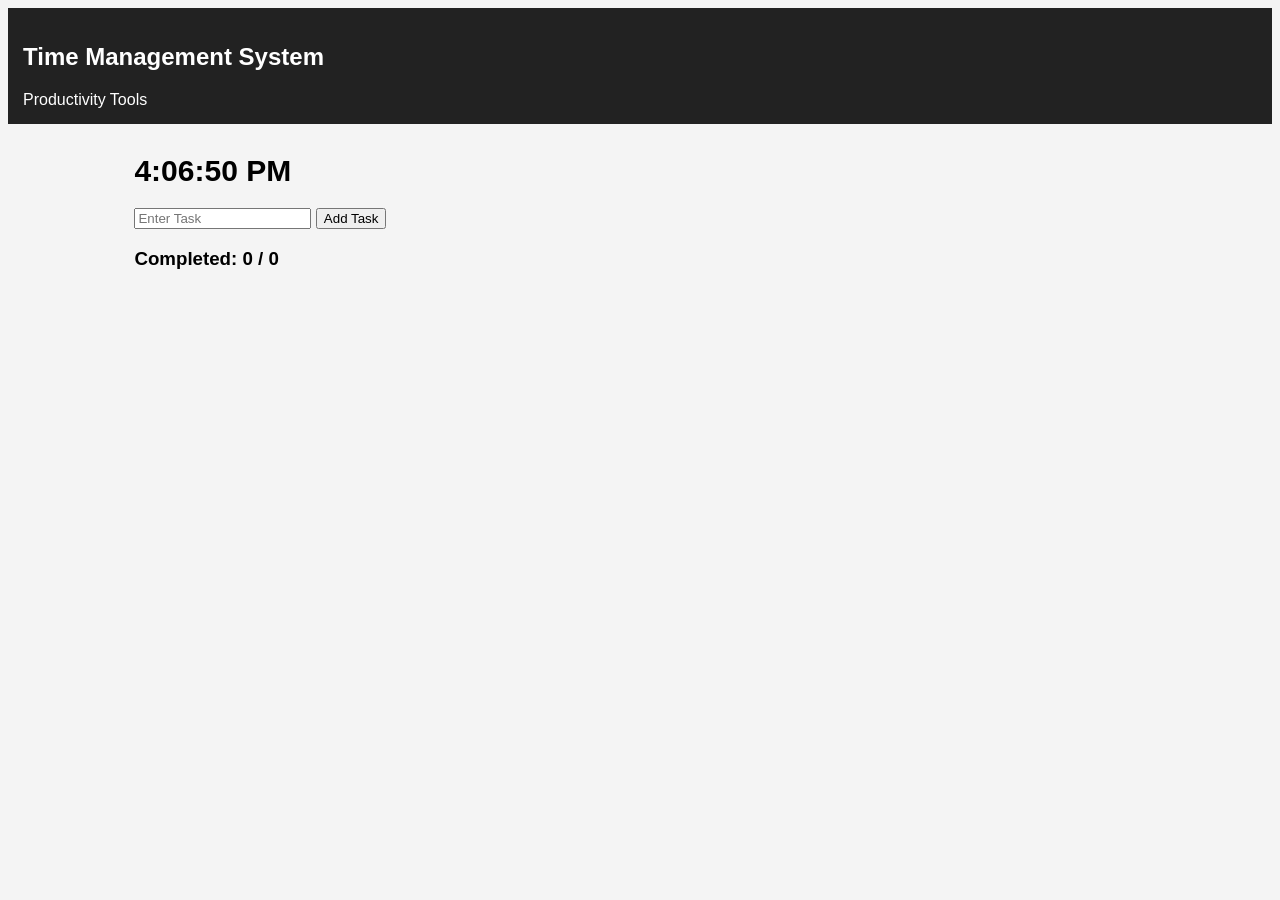
<file: project/index.html>
<!DOCTYPE html>
<html>
<head>
    <title>Time Management System</title>
    <link rel="stylesheet" href="style.css">
</head>
<body>

<nav>
    <h1>Time Management System</h1>
    <a href="product.html">Productivity Tools</a>
</nav>

<div class="container">

    <div id="clock"></div>

    <input type="text" id="taskInput" placeholder="Enter Task">
    <button onclick="addTask()">Add Task</button>

    <ul id="taskList"></ul>

    <h3>Completed:
        <span id="completed">0</span> /
        <span id="total">0</span>
    </h3>

</div>

<script src="script.js"></script>
</body>
</html>
</file>
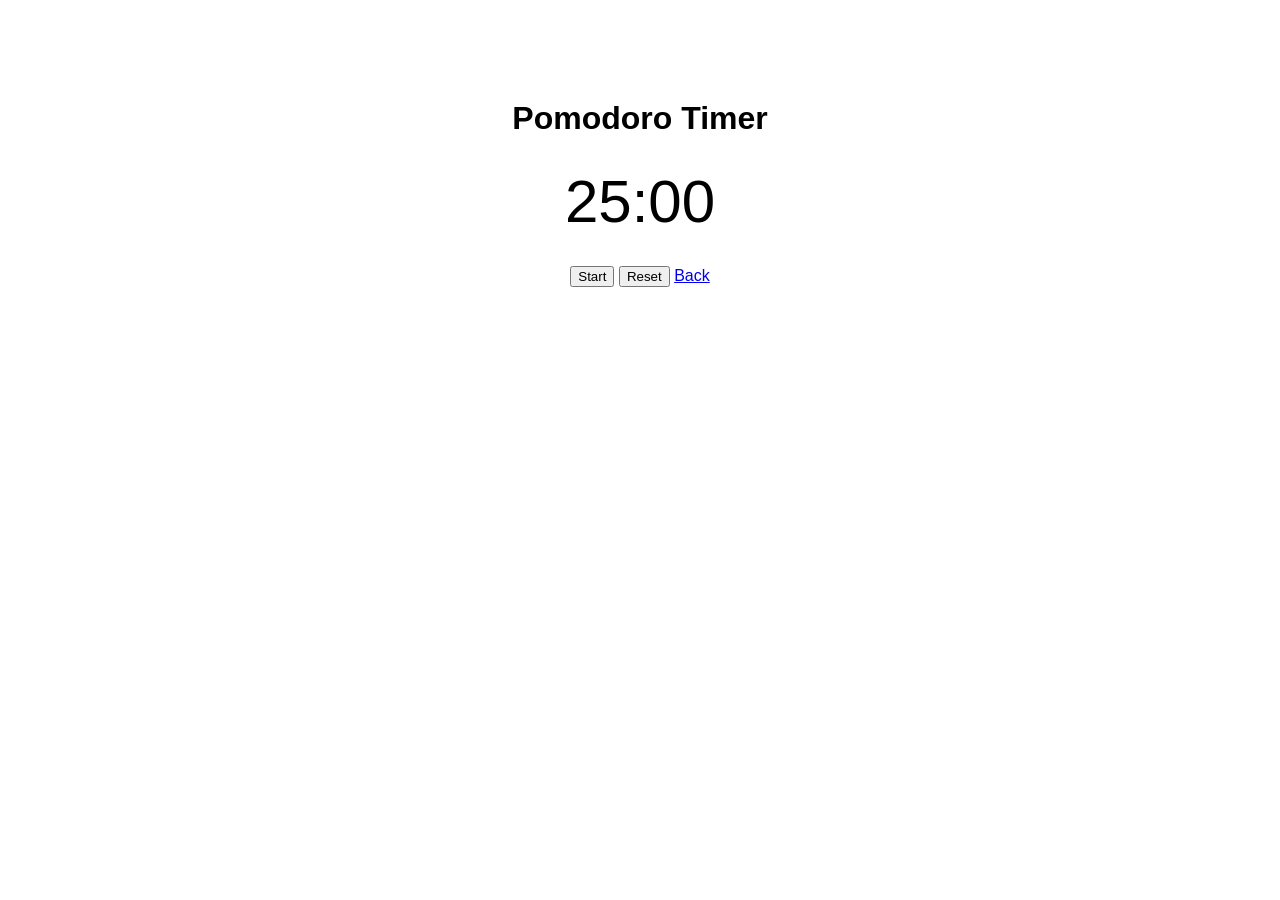
<file: project/product.html>
<!DOCTYPE html>
<html>
<head>
    <title>Productivity Tools</title>
    <link rel="stylesheet" href="product.css">
</head>
<body>

<h1>Pomodoro Timer</h1>

<div id="timer">25:00</div>

<button onclick="startTimer()">Start</button>
<button onclick="resetTimer()">Reset</button>

<a href="index.html">Back</a>

<script src="product.js"></script>
</body>
</html>
</file>
<file: project/style.css>
body{
    font-family:Arial;
    background:#f4f4f4;
}

nav{
    background:#222;
    color:white;
    padding:15px;
}

nav a{
    color:white;
    text-decoration:none;
}

.container{
    width:80%;
    margin:auto;
    margin-top:30px;
}

#clock{
    font-size:30px;
    font-weight:bold;
    margin-bottom:20px;
}

li{
    background:white;
    margin:10px 0;
    padding:10px;
    list-style:none;
}

.completed{
    text-decoration:line-through;
    color:gray;
}
</file>
<file: project/product.css>
body{
    text-align:center;
    font-family:Arial;
    margin-top:100px;
}

#timer{
    font-size:60px;
    margin:30px;
}
</file>
